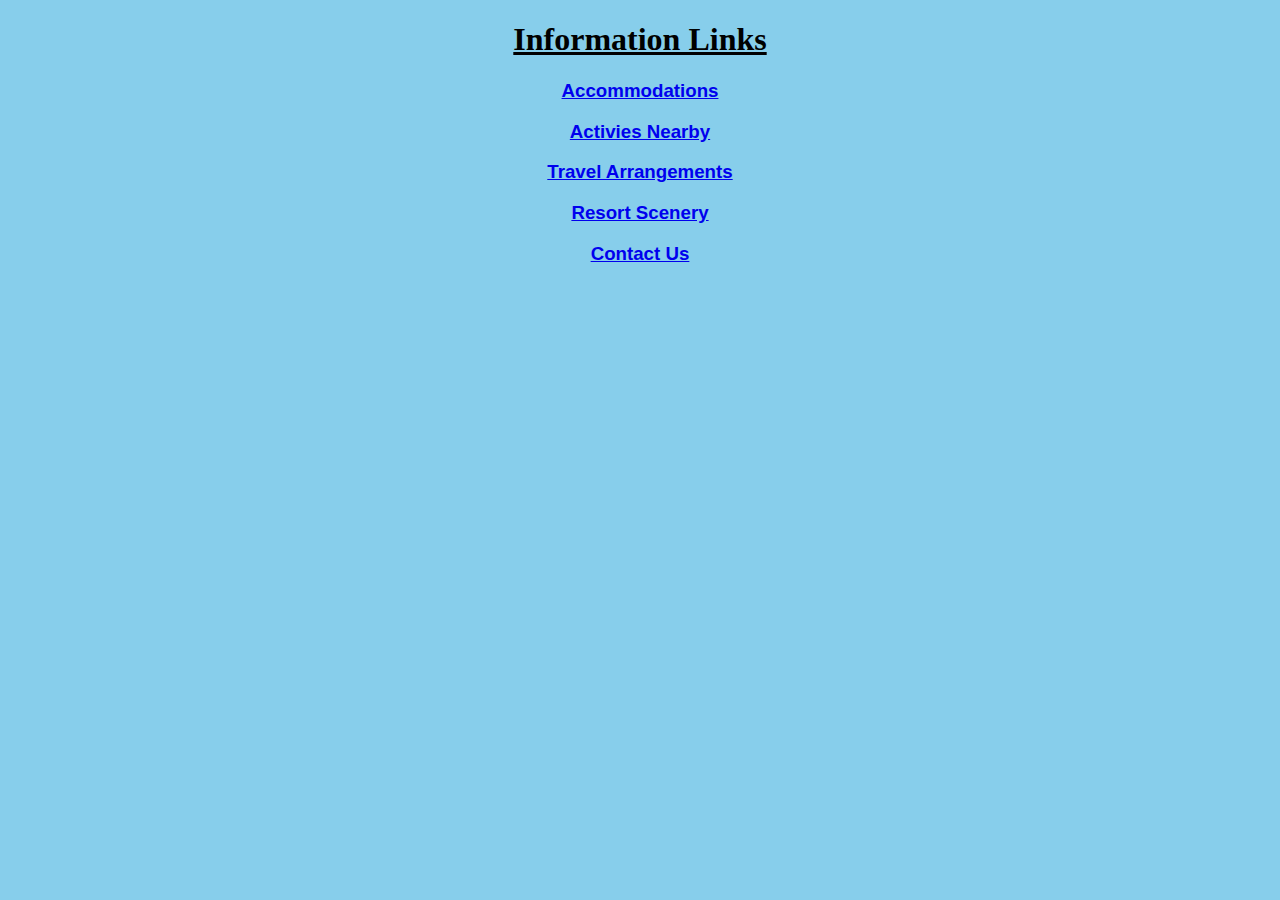
<file: index.html>
<!DOCTYPE html>
  <html>
    <head>
      <link href="css/styles.css" rel="stylesheet" type="text/css">
      <title> Fancy Resort</title>
    </head>
    <body id="home">
      <h1> <u>Information Links</u></h1>
      <a href="accommodations.html"><h3>Accommodations</h3></a>
      <a href="activities.html"><h3>Activies Nearby</h3></a>
      <a href="travel-arrangements.html"><h3> Travel Arrangements</h3></a>
      <a href="pictures.html"><h3>Resort Scenery</h3></a>
      <a href="contact-information.html"><h3> Contact Us</h3></a>
    </body>
    </html>
</file>
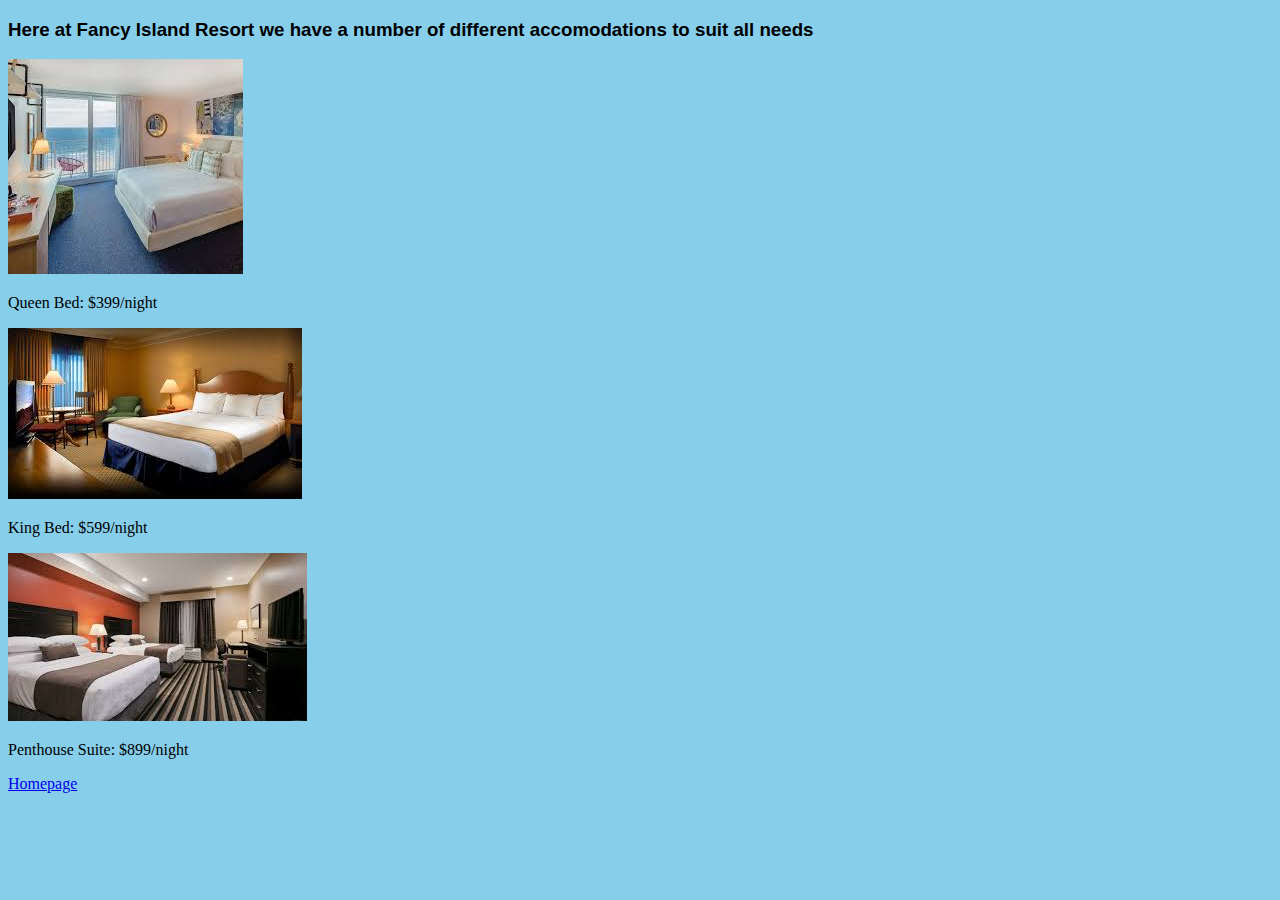
<file: accommodations.html>
<!DOCTYPE html>
  <html>
    <head>
      <link href="css/styles.css" rel="stylesheet" type="text/css">
      <title>Accommodations</title>
    </head>
    <body>
      <h3>Here at Fancy Island Resort we have a number of different accomodations to suit all needs</h3>
      <img src="photos/room1.jpg" alt="A 1 bed room facing the ocean"/><p>Queen Bed: $399/night</p>
      <img src="photos/room2.jpg" alt="A room with a king size bed" /><p>King Bed: $599/night</p>
      <img src="photos/room3.jpg" alt="A room with 2 large beds" /><p>Penthouse Suite: $899/night</p>
      <a href=index.html><p>Homepage</p></a>
    </body>
  </html>
</file>
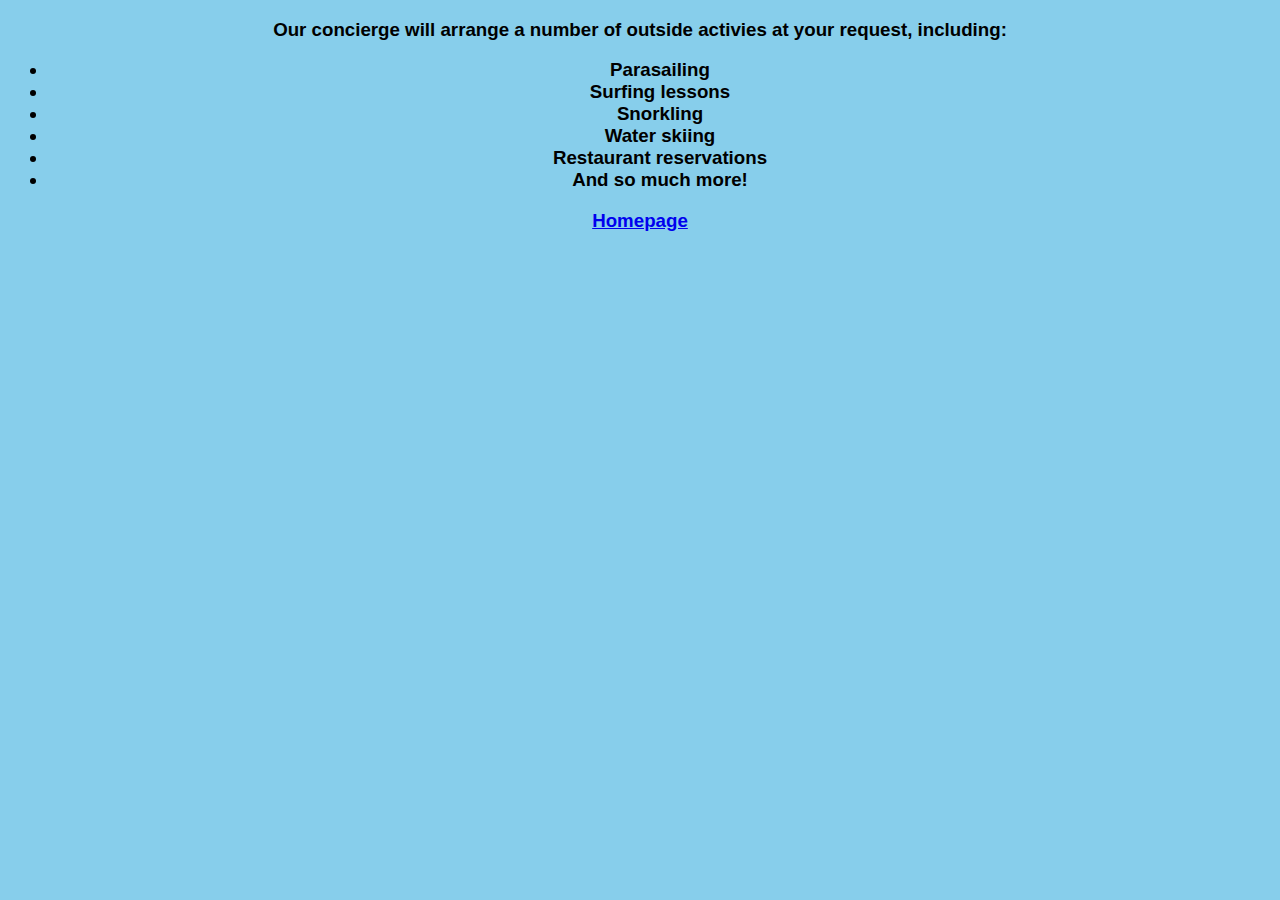
<file: activities.html>
<!DOCTYPE html>
  <html>
    <head>
      <link href="css/styles.css" rel="stylesheet" type="text/css">
      <title>Activities</title>
    </head>
    <body class="activities">
      <h3>Our concierge will arrange a number of outside activies at your request, including:</p>
        <ul class="activities">
          <li>Parasailing</li>
          <li>Surfing lessons</li>
          <li>Snorkling</li>
          <li>Water skiing</li>
          <li>Restaurant reservations</li>
          <li>And so much more!</li>
        </ul>
        <a href=index.html><p>Homepage</p></a>
    </body>
  </html>
</file>
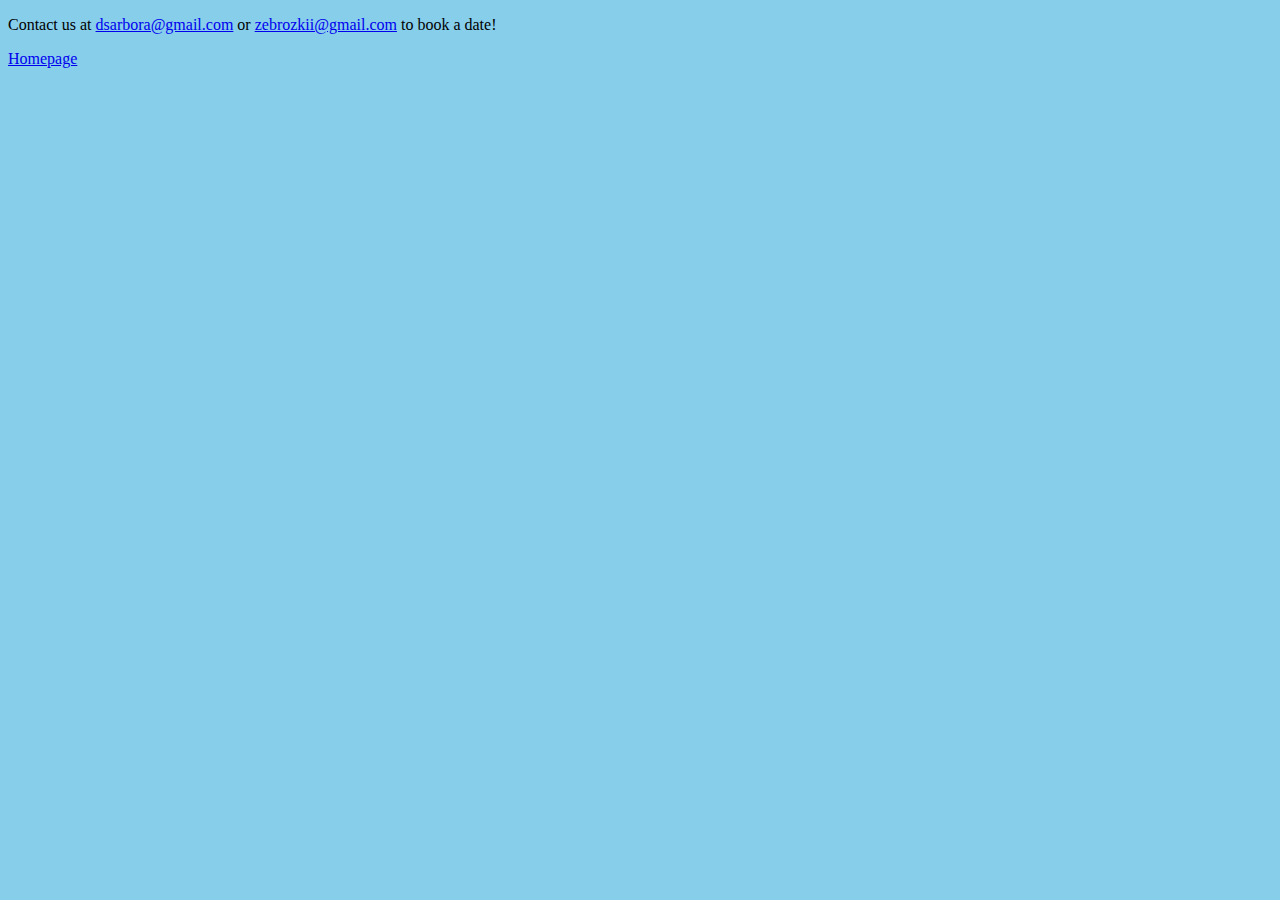
<file: contact-information.html>
<!DOCTYPE html>
  <html>
    <head>
      <link href="css/styles.css" rel="stylesheet" type="text/css">
      <title>Contact Information</title>
    </head>
    <body>
      <p>Contact us at <a href="mailto:dsarbora@gmail.com">dsarbora@gmail.com</a> or <a href="mailto:zebrozkii@gmail.com">zebrozkii@gmail.com</a> to book a date!</p>
      <a href=index.html><p>Homepage</p></a>
    </body>
  </html>
</file>
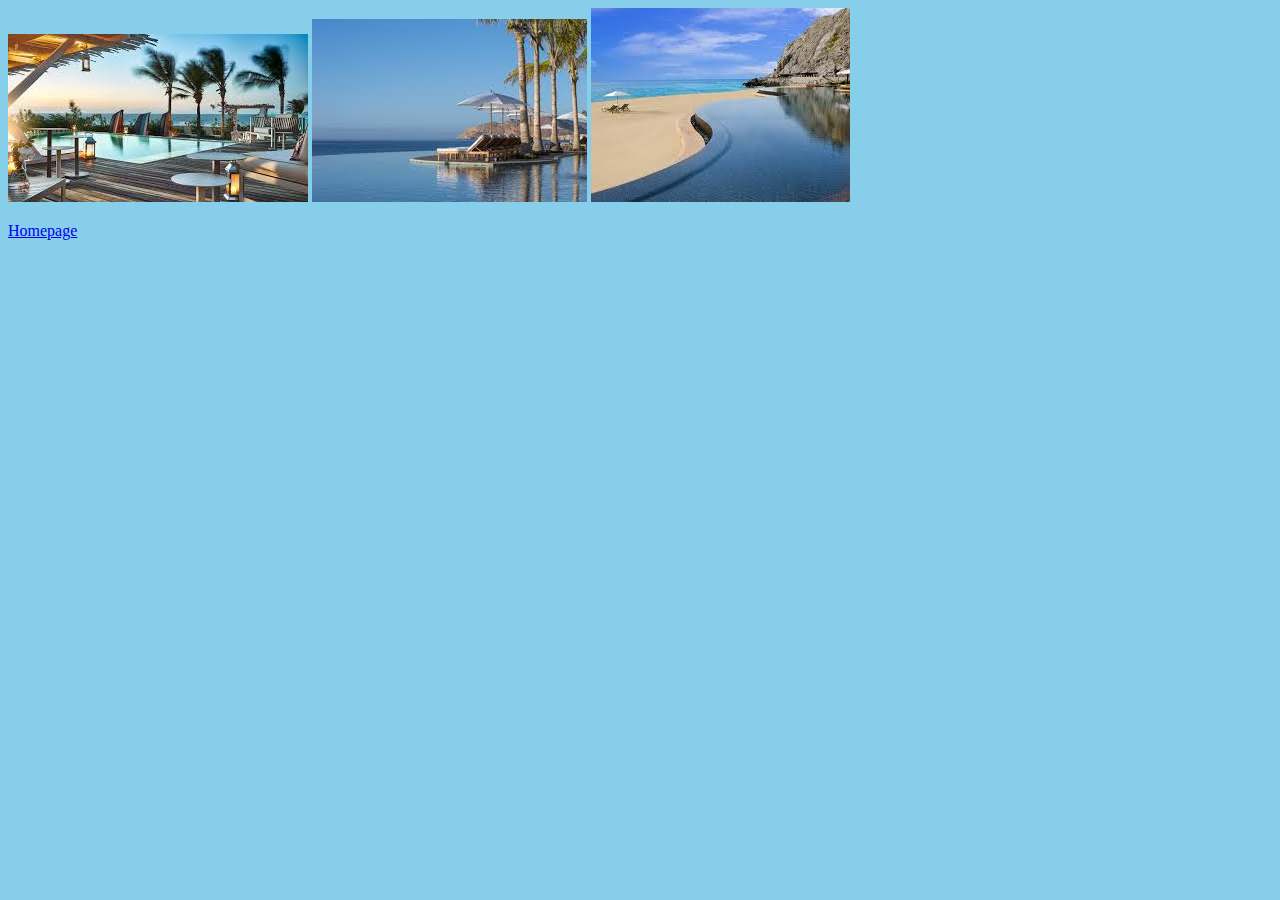
<file: pictures.html>
<!DOCTYPE html>
  <html>
    <head>
      <link href="css/styles.css" rel="stylesheet" type="text/css">
      <title>Pictures</title>
    </head>
    <body>
      <img src="photos/photo1.jpg" alt="picture of resort"/>
      <img src="photos/photo2.jpg" alt="picture of resort"/>
      <img src="photos/photo3.jpg" alt="picture of resort"/>
      <a href=index.html><p>Homepage</p></a>
    </body>
  </html>
</file>
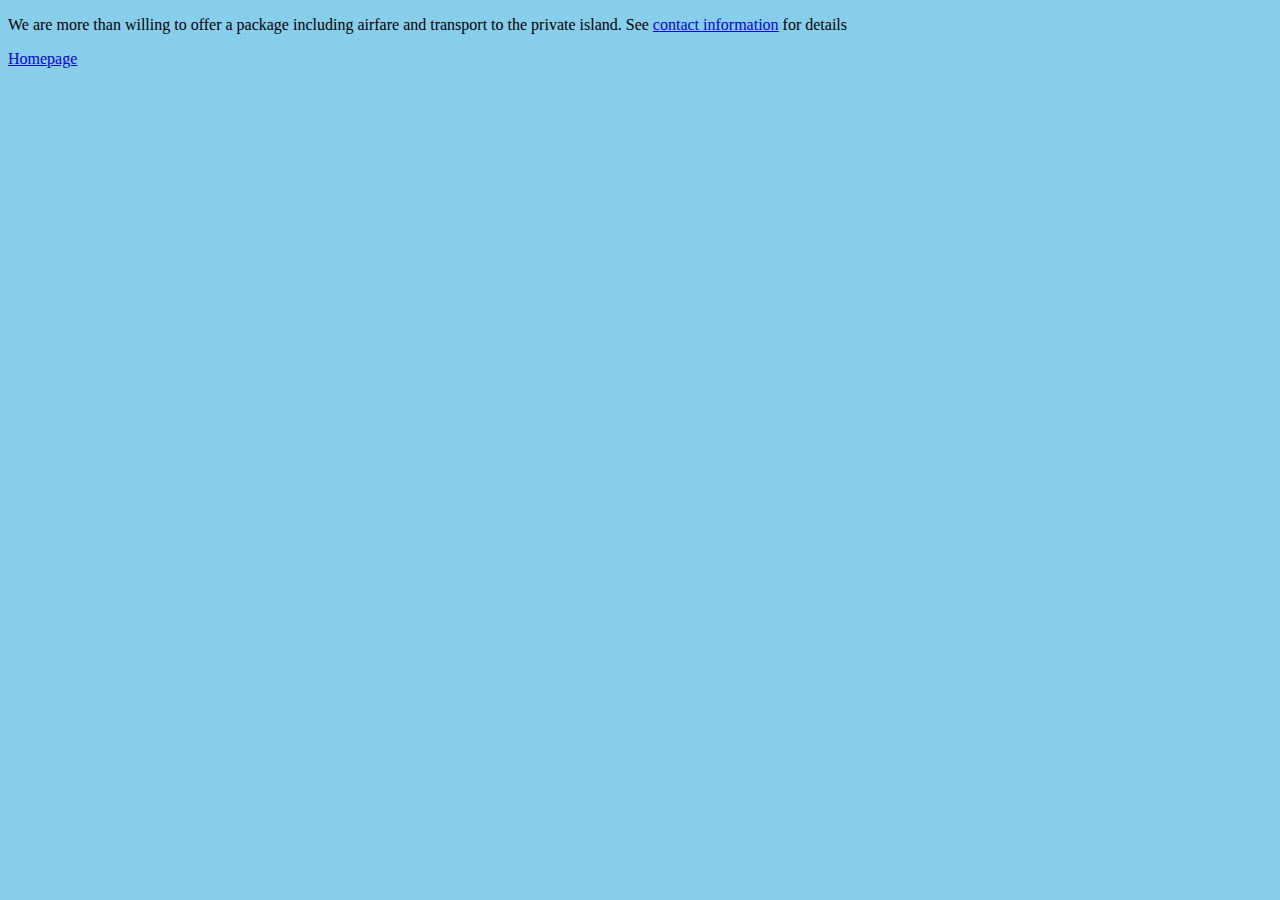
<file: travel-arrangements.html>
<!DOCTYPE html>
  <html>
    <head>
      <link href="css/styles.css" rel="stylesheet" type="text/css">
      <title>Travel Arrangements</title>
    </head>
    <body>
      <p>We are more than willing to offer a package including airfare and transport to the private island. See <a href="contact-information.html"> contact information</a> for details</p>
      <a href=index.html><p>Homepage</p></a>
    </body>
  </html>
</file>
<file: css/styles.css>
h3{
  font-family:sans-serif;
}
body{
  background-color: skyblue;

}
#home{
  text-align: center;
}
.activities{
  text-align:center;
}
</file>
